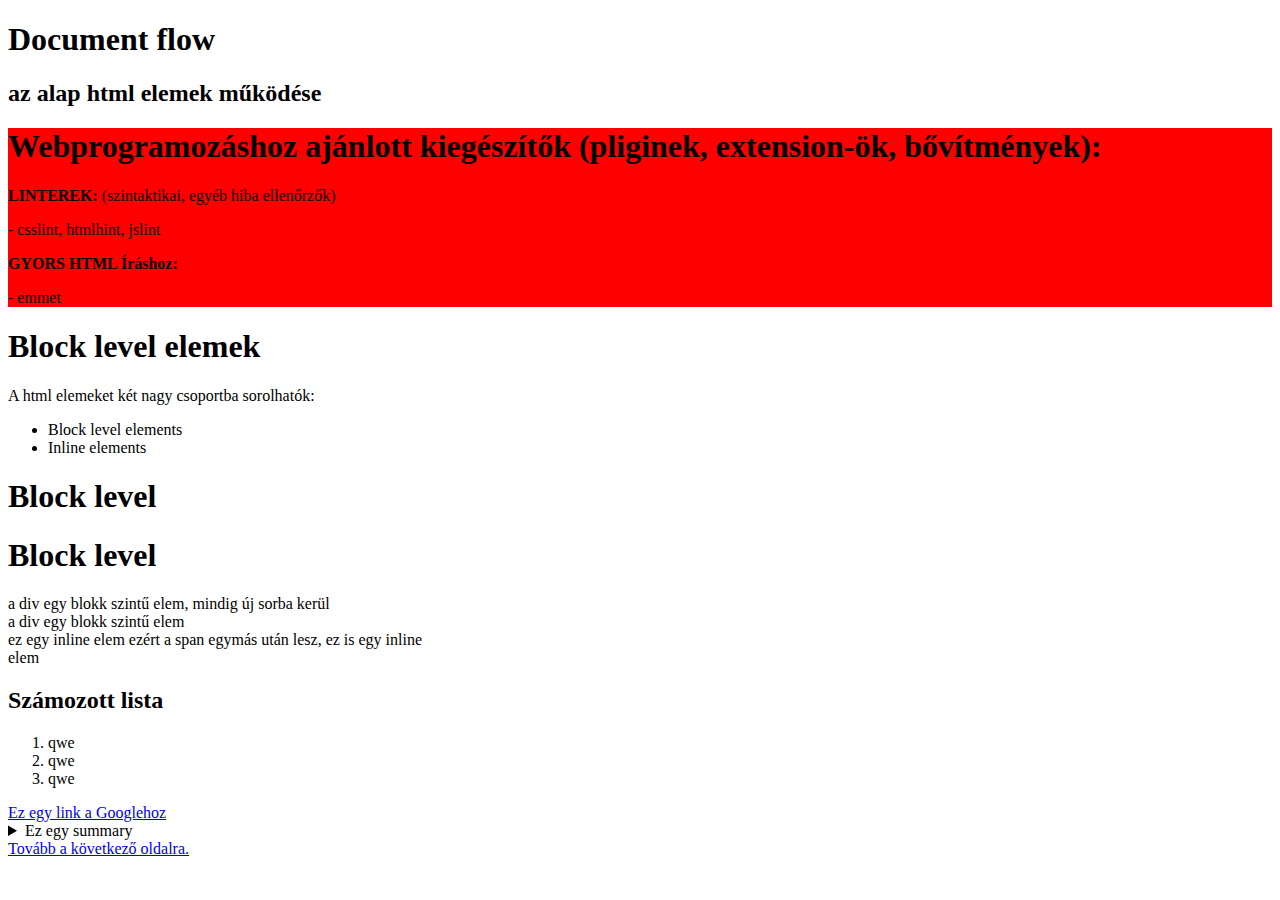
<file: index.html>
<!DOCTYPE html>
<html lang="hu">
<title>1.oldal</title>
<head>
    <meta charset="UTF-8">
    <meta name="keywords" content="számítógép vásárlás, befektetés ">
    <title>Home</title>
</head>
<body>

<header>
    <h1>Document flow</h1>
    <h2>az alap html elemek működése</h2>
</header>
  
   <section>
   
   <div style="background-color: red;">   
    <h1>Webprogramozáshoz ajánlott kiegészítők (pliginek,             extension-ök, bővítmények): </h1>
    <p><strong>LINTEREK:</strong> (szintaktikai, egyéb hiba ellenőrzők)</p>
    <p>     - csslint, htmlhint, jslint</p>
    <p> <strong>GYORS HTML Íráshoz:</strong></p>
    <p>     - emmet</p>
    </div>
    
   </section>
   
<main>
   <h1>Block level elemek</h1> 
    <!--- comment, ezt a böngésző nem értelmezi-->
    <p>A html elemeket két nagy csoportba sorolhatók:</p>
    <ul>
        <li>Block level elements</li>
        <li>Inline elements</li>
    </ul>   
    <h1>Block level</h1><h1>Block level</h1>
    <div>a div egy blokk szintű elem, mindig új sorba kerül</div><div>a div egy blokk szintű elem</div>
    <span>ez egy inline elem ezért a span egymás után lesz,</span>
    <span>ez is egy inline <br> 
        elem</span>  
        
<section>  
    <h2>Számozott lista</h2>
<ol>
   <li>qwe</li>
   <li>qwe</li>
   <li>qwe</li> 
</ol>
</section>  

<a href="http://www.google.com" target="_blank">Ez egy link a Googlehoz</a>

<details>
    <summary>Ez egy summary</summary>Még tartalomdfhídf gf dfg f dfg f gfsd gsddddddddfgs dg sdg sdg sdg dsgggggggggggg sdg sd gds gds
</details>

<a href="02_css_basic.html">Tovább a következő oldalra.</a>



</main>




</body>
</html>
</file>
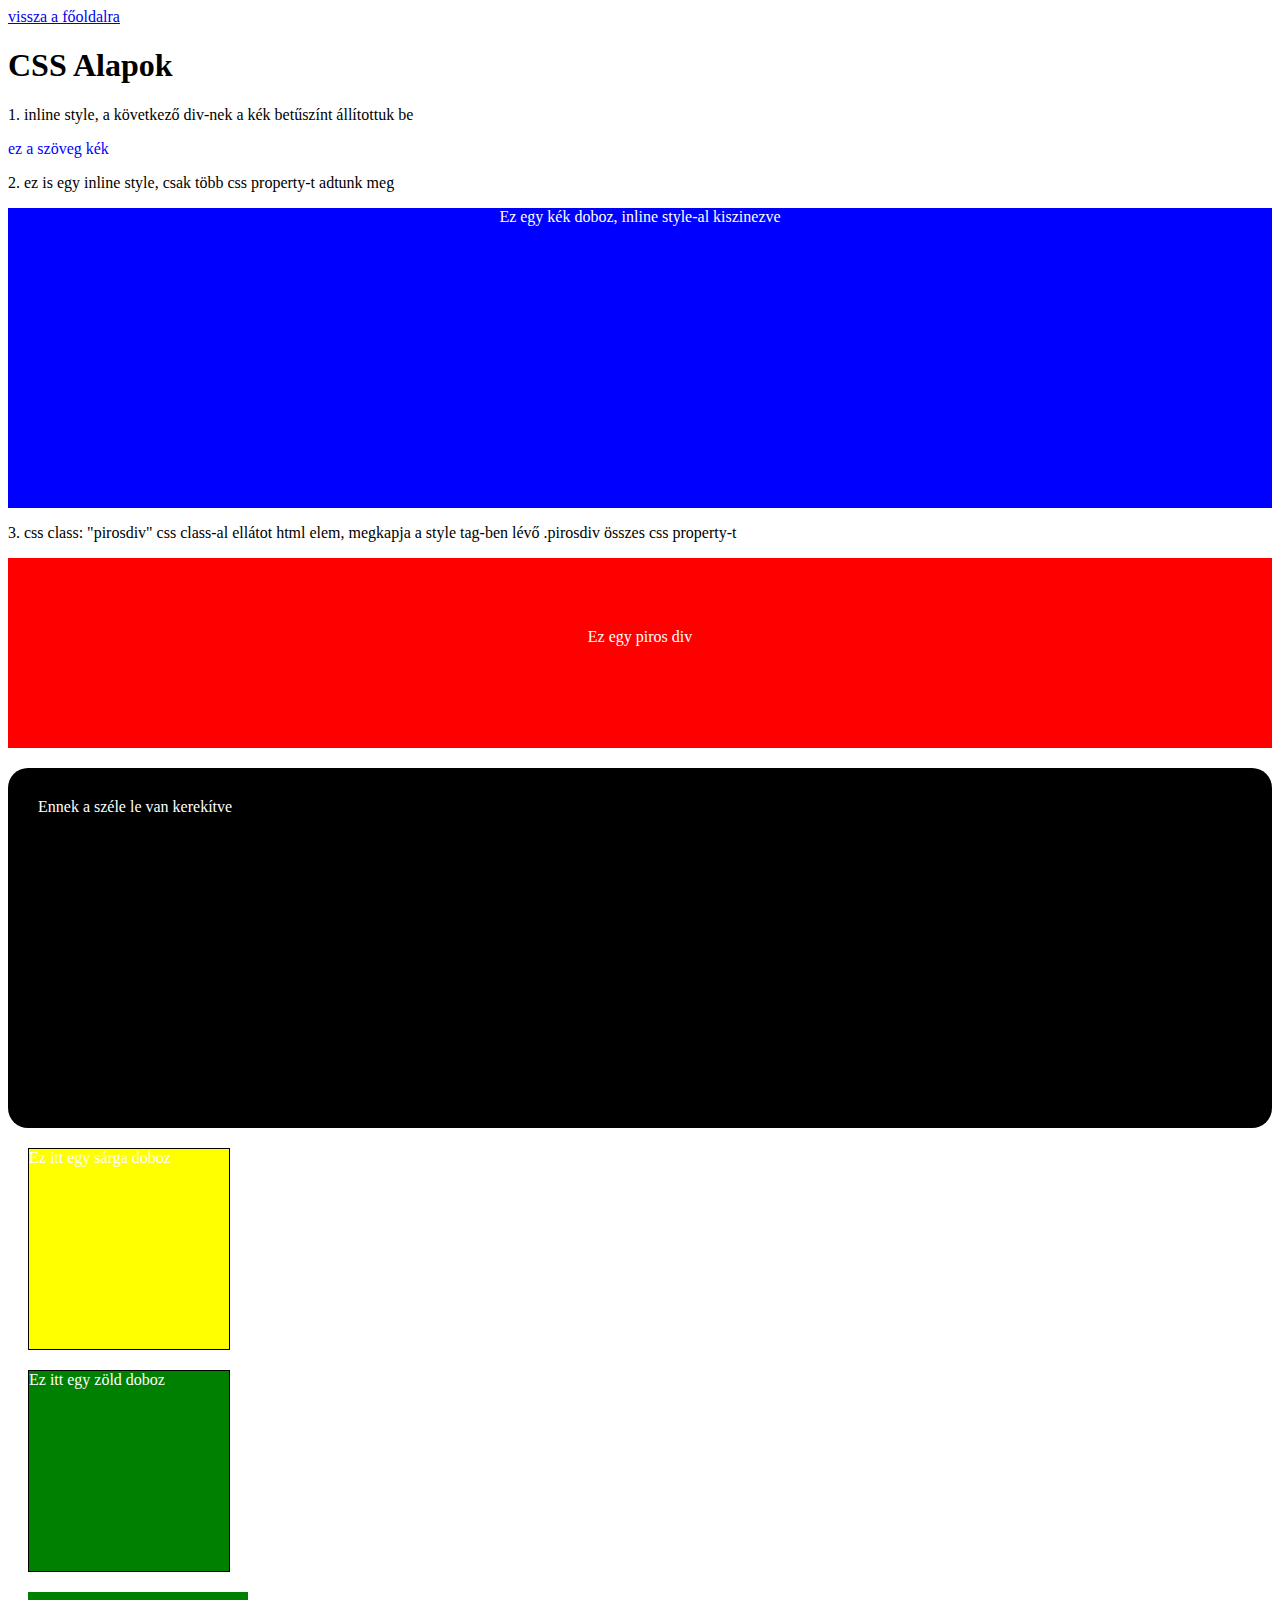
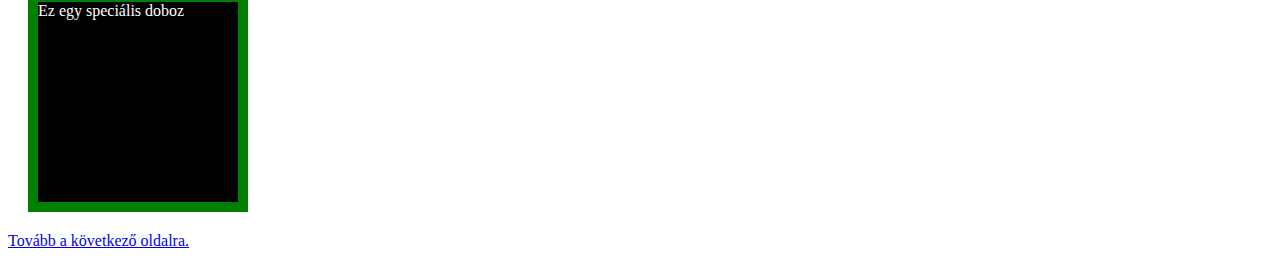
<file: 02_css_basic.html>
<!DOCTYPE html>
<html lang="en">
<head>
    <meta charset="UTF-8">
    <title>CSS 02</title>
</head>

<body>
    <a href="index.html">vissza a főoldalra</a>

    <h1>CSS Alapok</h1>

    <p>1. inline style, a következő div-nek a kék betűszínt állítottuk be</p>

    <div style="color: blue">ez a szöveg kék</div>

    <p>2. ez is egy inline style, csak több css property-t adtunk meg</p>

    <div style="background-color: blue;
                height: 300px;
                text-align: center;
                color: white;
    ">
        Ez egy kék doboz, inline style-al kiszinezve</div>

    <p>3. css class: "pirosdiv" css class-al ellátot html elem, megkapja a style tag-ben lévő .pirosdiv összes css property-t</p>
    <div class="pirosdiv">Ez egy piros div</div>
    <div id="lekerekitett">Ennek a széle le van kerekítve</div>

    <style>
        /*    ez egy css comment, a style tagek közé nem html hanem css kódot kell írni.*/

        /*    a pirosdiv class-al ellátott html elemekre az alábbi tulajdonságok vonatkoznak: */

        .pirosdiv {
            background-color: red;
            height: 120px;
            color: white;
            text-align: center;
            padding-top: 70px;
        }

        #lekerekitett {
            /*            a padding befelé tolja a tartalmat*/
            padding: 30px;
            /*            a margin a html elem körül hat*/
            margin-top: 20px;
            background-color: black;
            color: white;
            border-radius: 20px;
            height: 300px;

        }
    </style>

    <div class="doboz sarga-doboz">Ez itt egy sárga doboz</div>
    <div class="doboz zold-doboz">Ez itt egy zöld doboz</div>
    <div id="specialis-doboz" class="doboz">Ez egy speciális doboz</div>

    <style>
        .doboz {
            width: 200px;
            height: 200px;
            border: 1px solid black;
            margin: 20px;
            color: white;
        }

        .sarga-doboz {
            background-color: yellow;
        }
        
        .zold-doboz {
            background-color: green;
        }
        
        
        #specialis-doboz {
            background-color: black;
            border: 10px solid green;
        }        
        
              

    </style>
    
    <a href="./03_css_basic.html">Tovább a következő oldalra.</a>
</body>
</html>
</file>
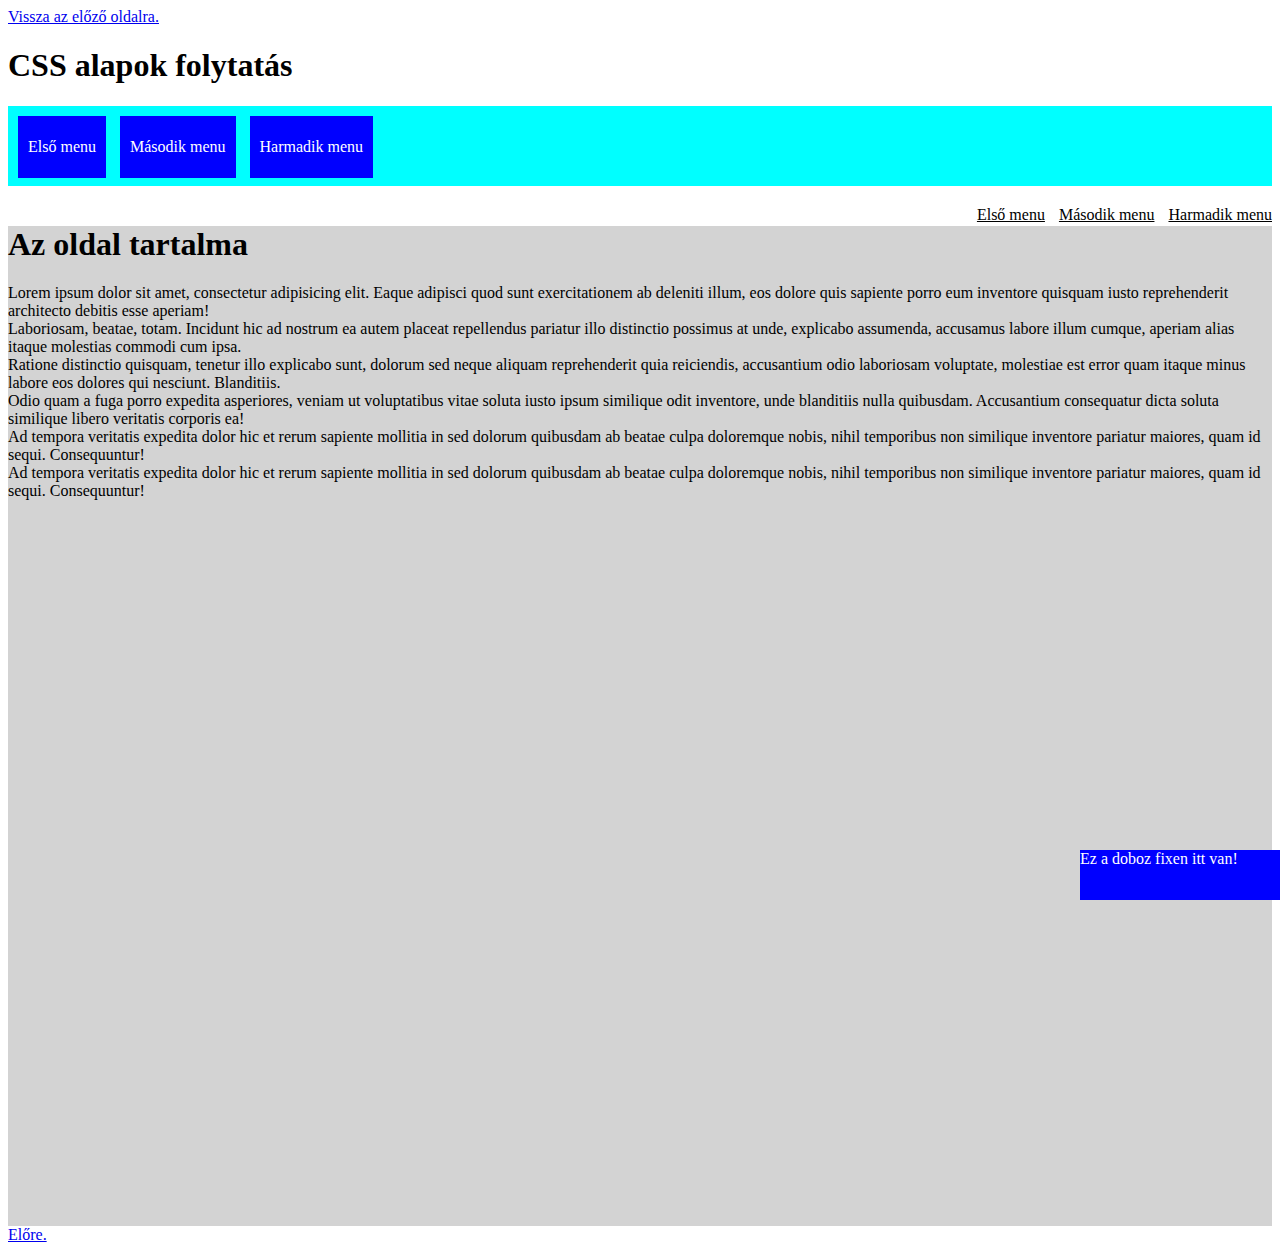
<file: 03_css_basic.html>
<!DOCTYPE html>
<html lang="en">
<head>
    <meta charset="UTF-8">
    <title>CSS 03</title>
    <link rel="stylesheet" href="./03_css_basic.css">
</head>
<body>
    <a href="./02_css_basic.html">Vissza az előző oldalra.</a>
    
    <h1>CSS alapok folytatás</h1>
        
    <div class="fo-menu">
        <div class="menupont">Első menu</div>
        <div class="menupont">Második menu</div>
        <div class="menupont">Harmadik menu</div>
    </div>
    
    <div class="al-menu">
        <div class="menupont">Első menu</div>
        <div class="menupont">Második menu</div>
        <div class="menupont">Harmadik menu</div>
    </div>
    
    <section class="tartalom">
    <h1>Az oldal tartalma</h1>
    
    <div>Lorem ipsum dolor sit amet, consectetur adipisicing elit. Eaque adipisci quod sunt exercitationem ab deleniti illum, eos dolore quis sapiente porro eum inventore quisquam iusto reprehenderit architecto debitis esse aperiam!</div>
    <div>Laboriosam, beatae, totam. Incidunt hic ad nostrum ea autem placeat repellendus pariatur illo distinctio possimus at unde, explicabo assumenda, accusamus labore illum cumque, aperiam alias itaque molestias commodi cum ipsa.</div>
    <div>Ratione distinctio quisquam, tenetur illo explicabo sunt, dolorum sed neque aliquam reprehenderit quia reiciendis, accusantium odio laboriosam voluptate, molestiae est error quam itaque minus labore eos dolores qui nesciunt. Blanditiis.</div>
    <div>Odio quam a fuga porro expedita asperiores, veniam ut voluptatibus vitae soluta iusto ipsum similique odit inventore, unde blanditiis nulla quibusdam. Accusantium consequatur dicta soluta similique libero veritatis corporis ea!</div>
    <div>Ad tempora veritatis expedita dolor hic et rerum sapiente mollitia in sed dolorum quibusdam ab beatae culpa doloremque nobis, nihil temporibus non similique inventore pariatur maiores, quam id sequi. Consequuntur!</div>
    
    <section class="fixed-doboz">Ez a doboz fixen itt van!</section>
     
      <div>Ad tempora veritatis expedita dolor hic et rerum sapiente mollitia in sed dolorum quibusdam ab beatae culpa doloremque nobis, nihil temporibus non similique inventore pariatur maiores, quam id sequi. Consequuntur!</div>
    </section>
  
  <a href="./04_css_positioning.html">Előre.</a>
  
</body>
</html>
</file>
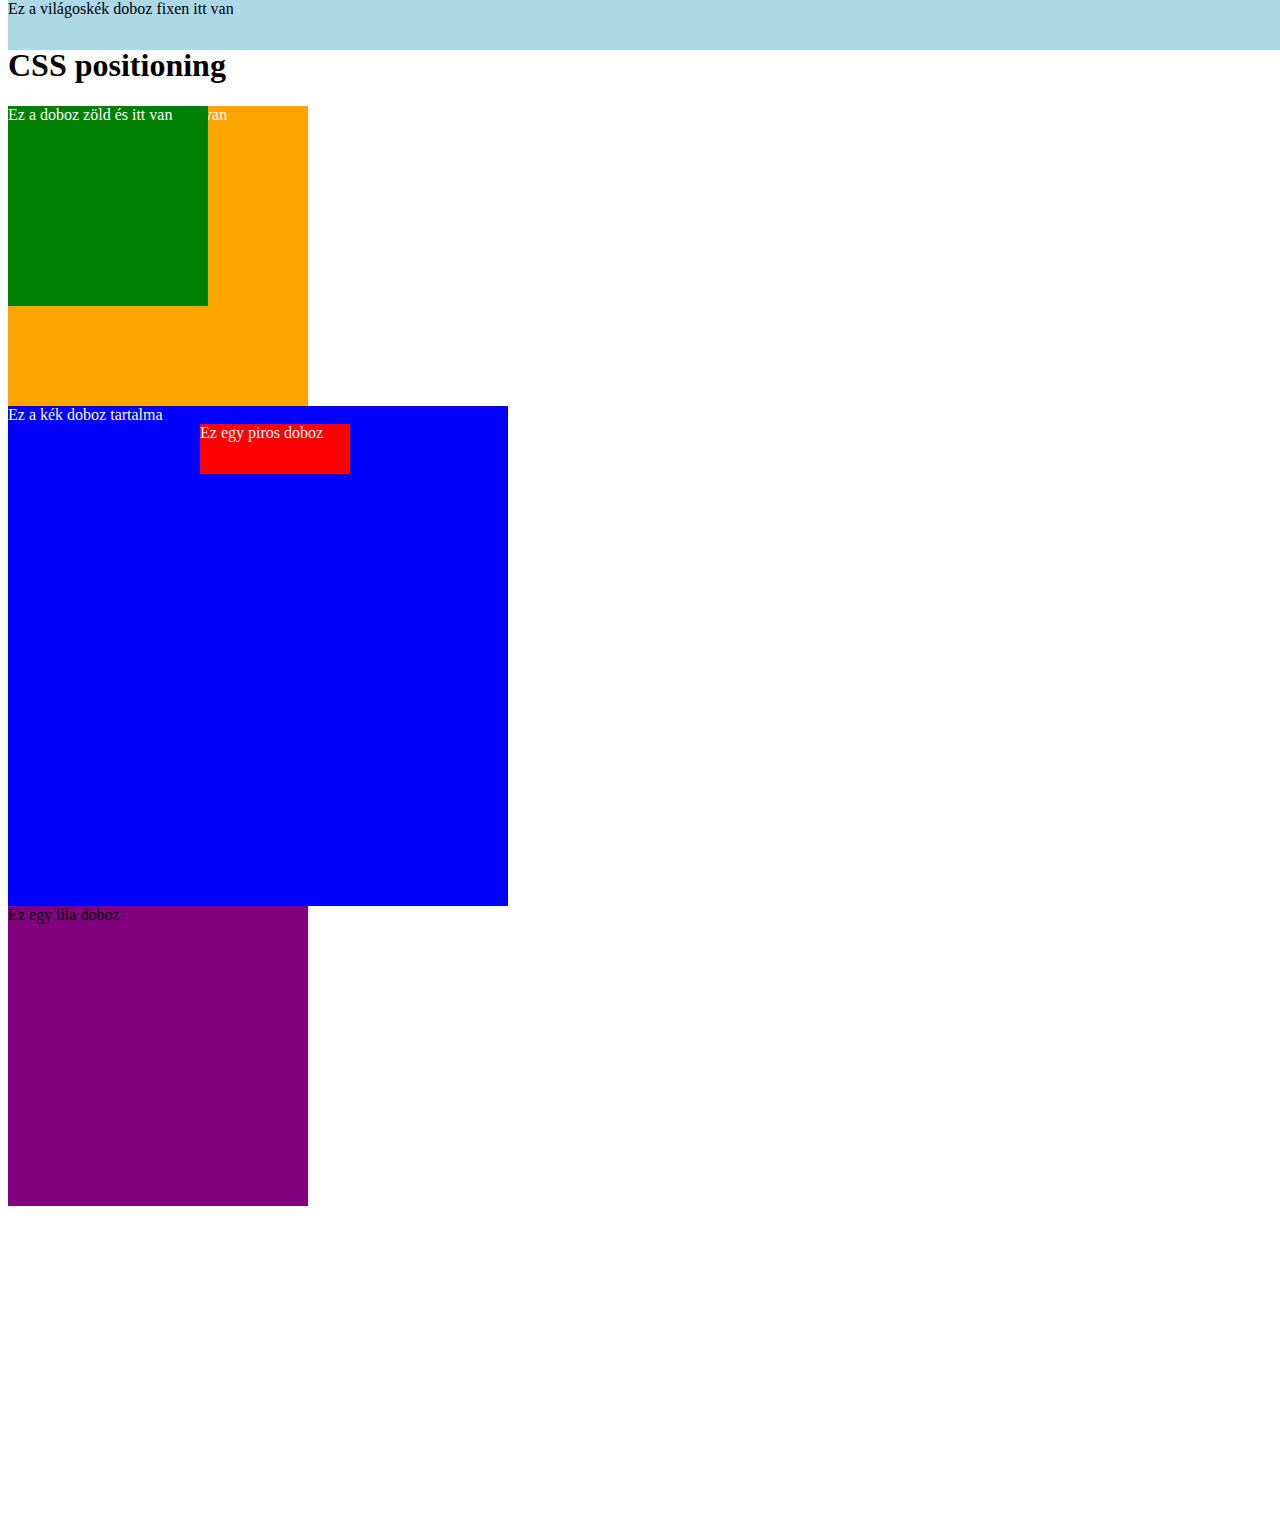
<file: 04_css_positioning.html>
<!DOCTYPE html>
<html lang="en">
<head>
  <meta charset="UTF-8">
  <link rel="stylesheet" href="./04_css_positioning.css">
  <title>CSS Positioning</title>
</head>
<body>
  <a href="./03_css_basics.html">Visszalépés</a>
  <h1>CSS positioning</h1>

  <div class="fixed-doboz">Ez a világoskék doboz fixen itt van</div>

  <div class="zold-doboz">Ez a doboz zöld és itt van</div>
  <div class="narancs-doboz">Ez a doboz narancssárga és itt van</div>



  <div class="kek-doboz">
    Ez a kék doboz tartalma
    <div class="piros-doboz">Ez egy piros doboz
        <div class="fekete-doboz">Ez fekete</div>
        <div class="fekete-doboz">Ez fekete</div>
        <div class="fekete-doboz">Ez fekete</div>
        <div class="fekete-doboz">Ez fekete</div>
    </div>
  </div>

  <div class="lila-doboz">Ez egy lila doboz</div>
  
</body>
</html>
</file>
<file: 03_css_basic.css>
/*csslint order-alphabetical: false*/
/* CSSLint */

.fo-menu {
    background-color: aqua;
    height: 80px;
}

/* ez a fo-menu classon belüli menüpont class-okat választja ki */
.fo-menu .menupont {
    height: 40px;
    /* körbe mindenhol 10px a magrin */
    /* margin: 10px; */

    /* a következő három sort rövidítve is lehet írni */
    /* margin-left: 10px; */
    /* margin-top: 10px; */
    /* margin-bottom: 10px; */

    /* az előző három sor rövidítve így néz ki:  */
    margin: 10px 0 10px 10px;  /* fölül, jobbra, alul, balra */
    background-color: blue;
    color: white;
    /* ez a css property megváltoztatja a html elem alapértelmezett működését, jelen esetben */
    /* egy block szintű elem (div)-ből inline elem-et csinál, de a block tulajdonságait is megőrzi */
    /* azaz, reagálni fog az elem a width, és height paraméterekre */
    /* read more: https://www.w3schools.com/css/css_inline-block.asp */
    display: inline-block;

    /* padding-top: 22px; */
    /* padding-left: 10px; */
    /* padding-right: 10px; */
    /* padding-bottom: 0; */

    /* az előző három sor rövidítve így néz ki:  */
    padding: 22px 10px 0 10px; /* fölül, jobbra, alul, balra */
}

.al-menu { 
    margin-top: 20px;
    /* jobbra rendezzük az almenüt */
    float: right;

}

.al-menu .menupont {
    display: inline-block;
    margin-left: 10px;
    text-decoration: underline;
}

/* ha a menüpont fölé visszük az egeret, akkor bekékül az adott menüpont */
/* touch-screen-en NINCS hover!! */
.al-menu .menupont:hover {
    color: blue;
    cursor: pointer;
}


.tartalom {
    background-color: lightgrey;
    margin-top: 40px;
    height: 1000px;  /*ez csak azért kell hogy a scrollbar megjelenjen */
    /* bizonoyos css property-ket nem ajánlott használni, mert nem minden böngésző */
    /* ismeri. Ezt a caniuse.com weboldalon ellenőrizhetjük */
    /* https://caniuse.com/#search=zoom */
    /* pl zoom nem működik firefoxban!!! */
    /* zoom: 0.1; */
}

.fixed-doboz {
    width: 200px;
    height: 50px;
    background-color: blue;
    color: white;
    position: fixed;
    bottom: 0;
    right: 0;
}
/* #learnabout box-modell https://www.w3schools.com/css/css_boxmodel.asp */
</file>
<file: 04_css_positioning.css>
/*csslint order-alphabetical: false*/

body {
    height: 1500px;

}

.fixed-doboz {
    width: 100%;
    height: 50px;
    background-color: lightblue;
    color: black;
    /* a position fixed, kiszedi az elemet a document flow-ból, és egy fix helyre beteszi */
    /* a többi elem számára ez az elem nem lesz látható */
    position: fixed;
    /* ezek csak akkor működnek ha a position: fixed be van állítva */
    top: 0;
    /* right:0; */
    /* a többi nem statikus pozíciójú elemhez képest ez az elem előrébb lesz */
    z-index: 1;
}

.zold-doboz, .narancs-doboz, .kek-doboz, .piros-doboz { color: white; }

.zold-doboz {
    width: 200px;
    height: 200px;
    background-color: green;
/* az absolute position majdnem olyan mint a fixed, de az elem nem marad a böngésző ablakhoz képest fix helyen */
    /* a position absolute kiveszi az elemet a document flow-ból */
    position: absolute;
}

.narancs-doboz {
    /* a position propery alapértelmezett értéke a static */
    /* static position esetén nincs értelme a z-index-nek  */
    position: static;
    width: 300px;
    height: 300px;
    background-color: orange;
}

.kek-doboz {
    width: 500px;
    height: 500px;
    background-color: blue;
    /* a relative position esetén a többi elem számára ez az elem ugyanúgy látható marad, és nem esik ki */
    /* a document flow-ból, viszont el lehet mozdítani a pozícióját, a böngészőhöz képest relatívan */
    position: static;
    left: 550px;
    /* top: 50px; */
}

.piros-doboz{
    width: 150px;
    height: 50px;
    background-color: red;
    /* Ha egy szülő elem position absolute, vagy relative-ba van,  */
    /* akkor a benne lévő elem ha absolute, vagy relative position-t kap,  */
    /* akkor a szülőhöz képest fog elmozdulni, egyébként pedig a böngésző ablakhoz képest mozdulna el */
    position: absolute;
    left: 200px;
    /*MI történjen ha az elem tartalma tul log az elemen*/
    /*overflow: scroll;*/
    /*jelenjen meg scroll bar, tullogjon, el léegyen takarva*/
    /*overflow: hidden;*/
    /*overflow: initial;*/
    overflow: visible;
}
.piros-doboz:hover > .fekete-doboz {
    display: block;

}

.fekete-doboz {
    background-color: black;
    color: white;
    width: 50px;
    height: 50px;
    /* a fekete doboz a piros dobozhoz képest lesz relative, mert a piros doboz absolute-ba van */
    position: relative;
    display: none;
    top: 30px;
/*    left: 30px;*/
}


.lila-doboz {
    width: 300px;
    height: 300px;
    background-color: purple;
}
</file>
